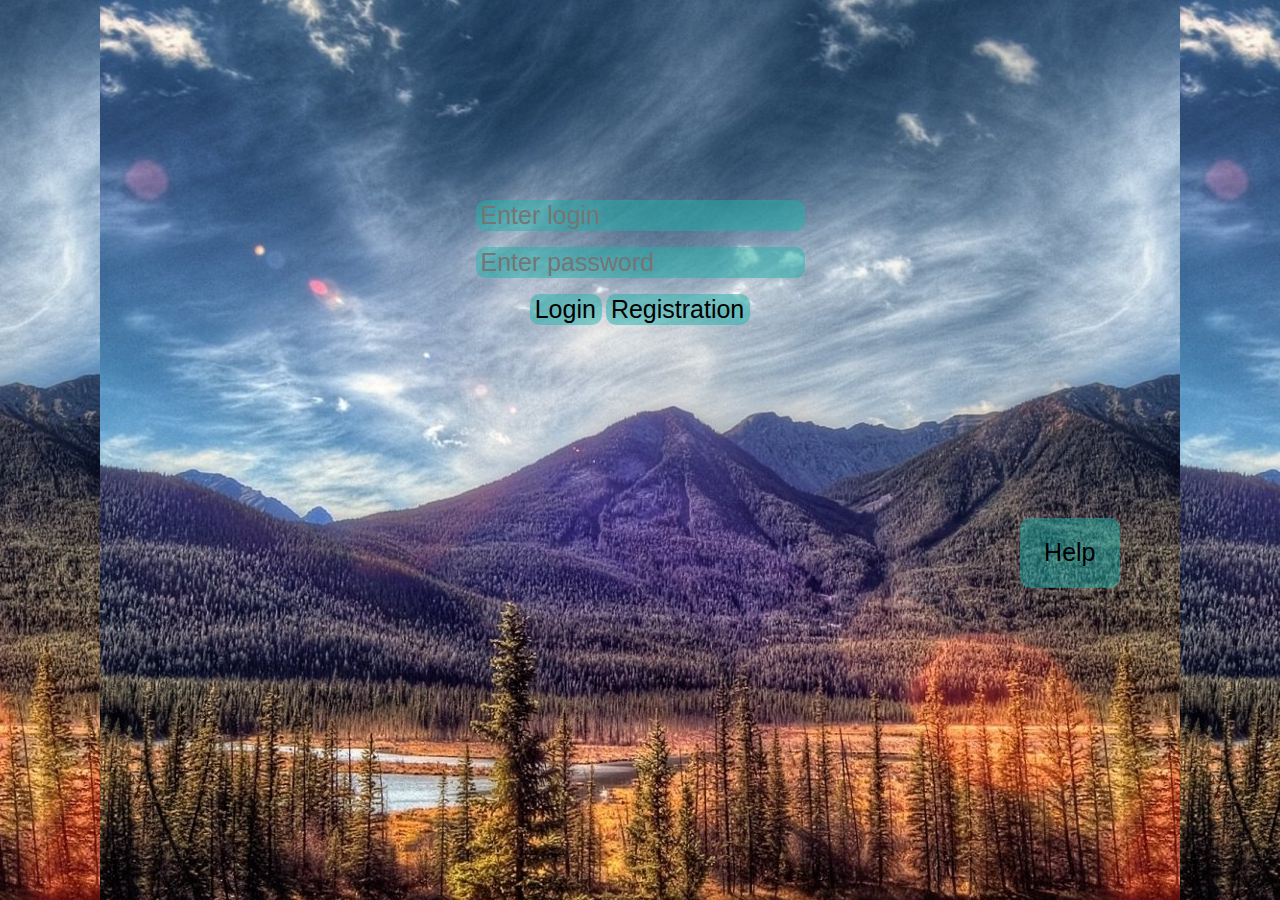
<file: Lesson54/index.html>
<!DOCTYPE html>
<html lang="en">
<head>
  <meta charset="UTF-8">
  <title>Index page</title>
  <link rel="stylesheet" href="css/style.css">
</head>
<body>
<!--<script language="javascript" type="text/javascript">
       document.location = "index.html?id=" + document.getElementById("login") + document.getElementById("password").value;
</script>-->
<form action="profile.html">
  <p><input type="text" class="text" name="login" placeholder="Enter login" id="login"></p>
  <p><input type="password" class="text" name="password" placeholder="Enter password" id="password"></p>
  <p>
    <button class="btn">Login</button>
    <button class="btn">Registration</button>
    <!--<input type="submit" class="btn" name="login" id="btnLogin" value="Login" formaction="http://localhost:63342/login.html">-->
    <!--<input type="submit" class="btn" name="register" id="btnRegistration" value="Registration" formaction="http://localhost:63342/registration.html">-->
  </p>
</form>
<button id="btnHelp" onclick="document.location='help.html'">Help</button>
</body>
</html>
</file>
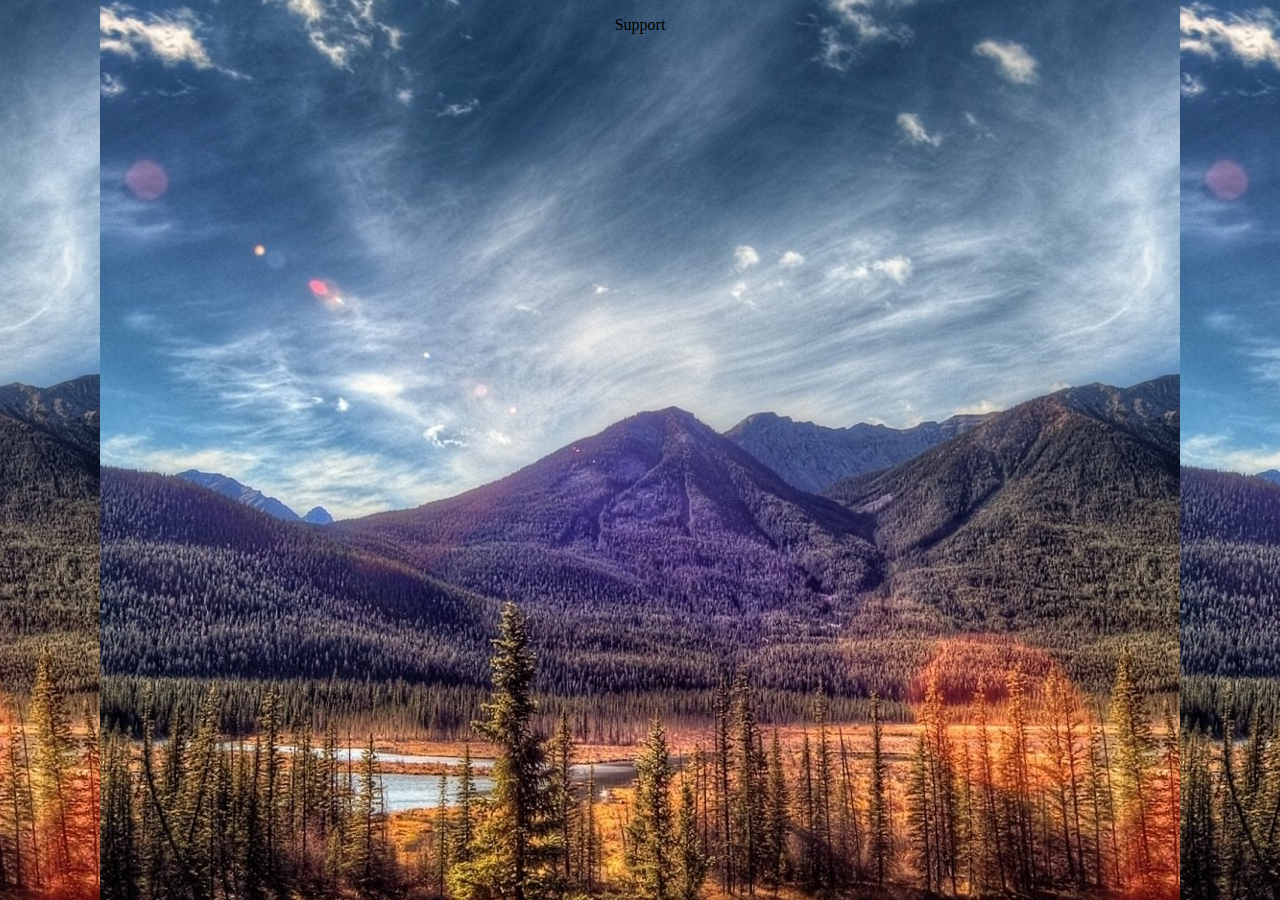
<file: Lesson54/help.html>
<!DOCTYPE html>
<html lang="en">
<head>
    <meta charset="UTF-8">
    <title>Help</title>
    <link rel="stylesheet" href="css/style.css">
</head>
<body>
<p id="support">Support</p>
</body>
</html>
</file>
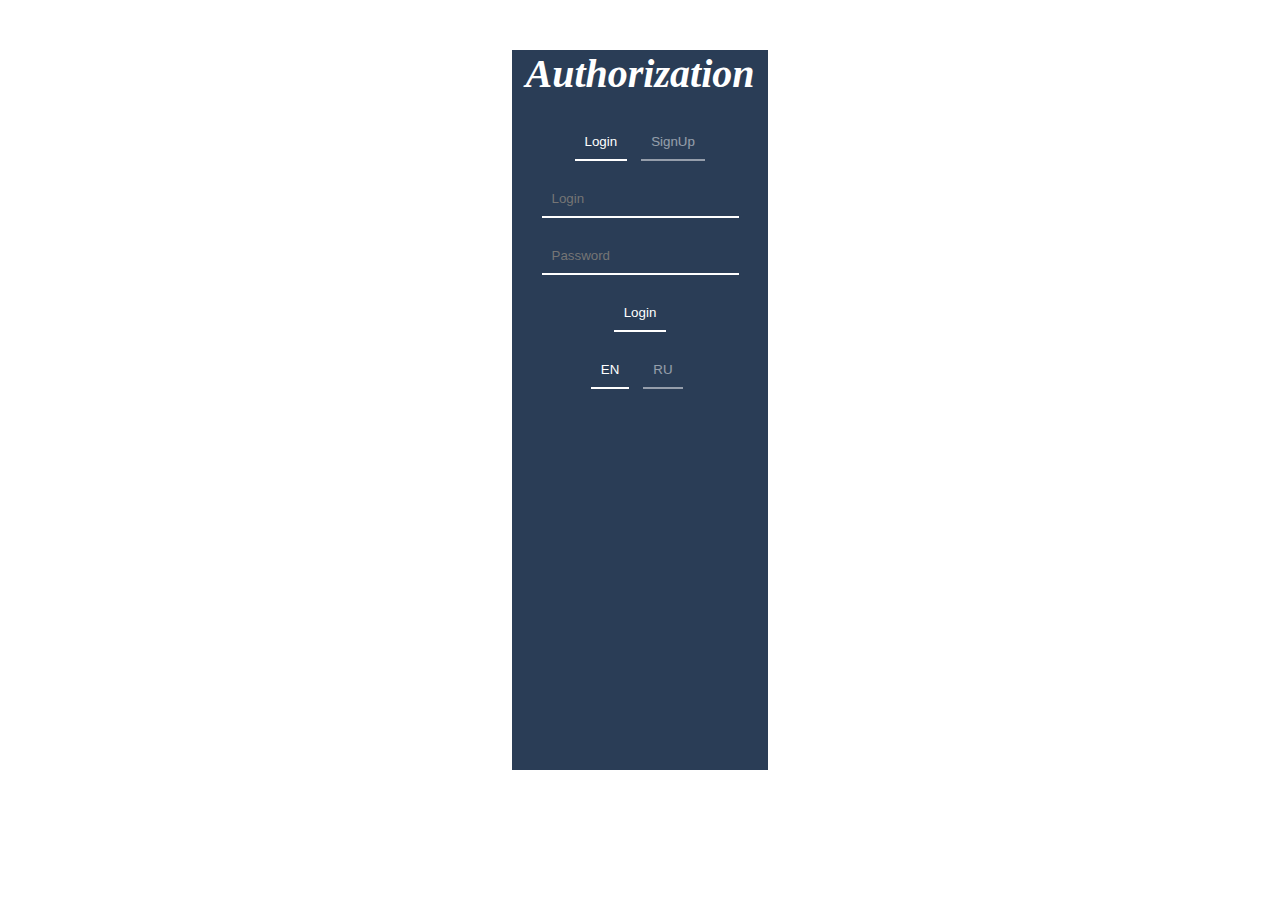
<file: Lesson54/Lesson54.html>
<!DOCTYPE html>
<html lang="en">
<head>
    <meta charset="UTF-8">
    <title>Lesson54</title>
    <link rel="stylesheet" href="css/Lesson54.css">
</head>
<body>
<div class="out">
    <h1 id="authorization"></h1>
    <div class="in1">
        <button id="login">Login</button>
        <button id="signUp">SignUp</button>
    </div>
    <form action="Registration.html" method="get" id="formSignUp">
        <input type="text" placeholder="Login" id="inputLogin" name="signLogin">
        <input type="password" placeholder="Password" id="inputPassword" name="signPassword">
        <select id="select" name="signCity">
            <option value="1" id="optMinsk">Minsk</option>
            <option value="2" id="optNewYork">NewYork</option>
            <option value="3" id="optWroclaw">Wroclaw</option>
            <option value="4" id="city" disabled selected hidden>City</option>
        </select>
        <input type="hidden" value="EN" name="lang" id="signLang">
        <input type="submit" value="Sign Up" id="btnSignUp">
    </form>
    <form action="TelephoneForm.html" method="get" id="formLogin">
        <input type="text" placeholder="Login" id="txtLogin" name="enterLogin">
        <input type="password" placeholder="Password" id="txtPassword" name="enterPassword">
        <input type="hidden" value="EN" name="lang" id="enterLang">
        <input type="submit" value="Login" id="btnLogin">
    </form>
    <div class="in2">
        <button id="langEN">EN</button>
        <button id="langRU">RU</button>
    </div>
</div>
<script src="Lesson54.js"></script>
</body>
</html>
</file>
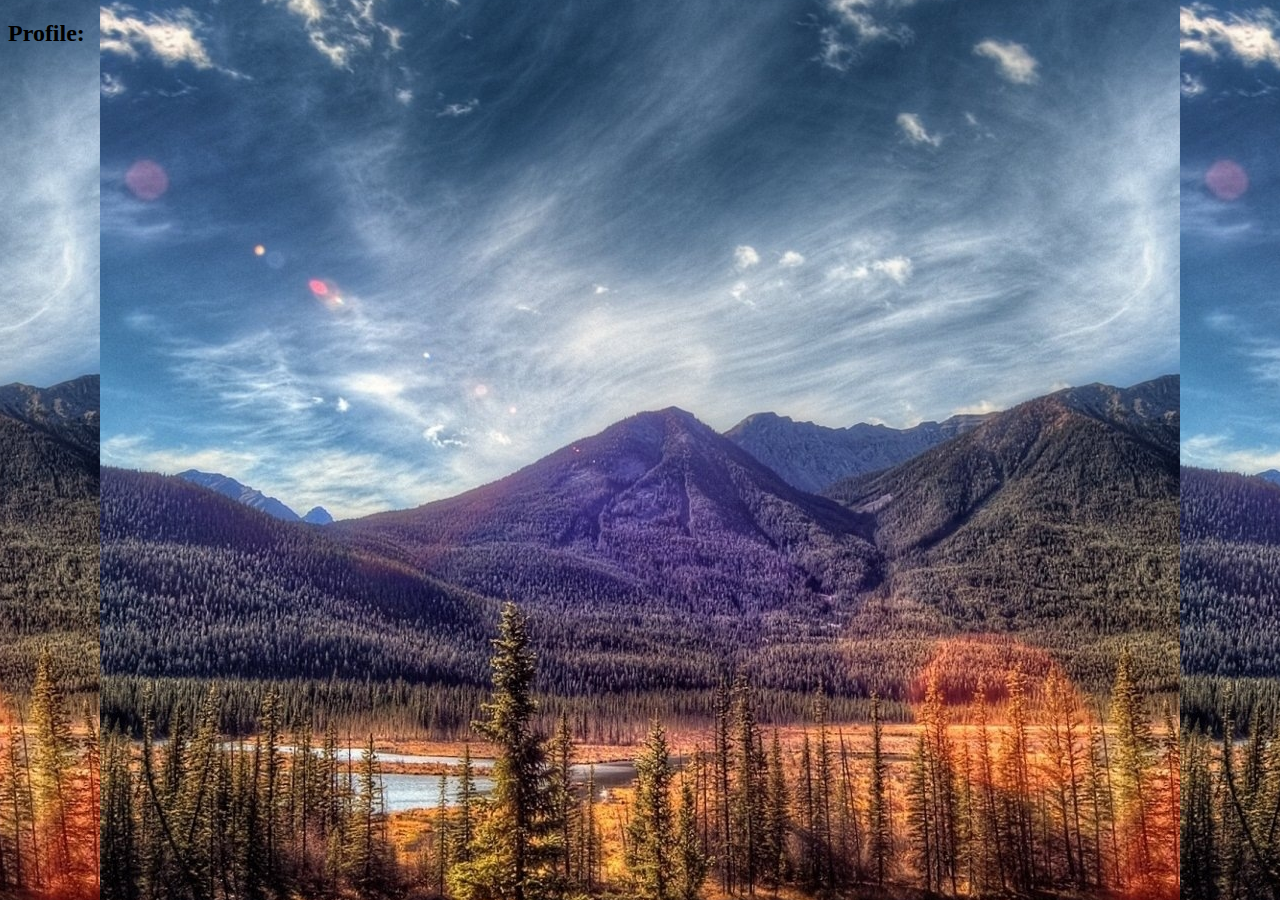
<file: Lesson54/profile.html>
<!DOCTYPE html>
<html lang="ru">
<head>
    <meta charset="UTF-8">
    <title>Profile</title>
    <link rel="stylesheet" href="css/style.css">
</head>
<body onload="OnLoad()">
<h2>Profile: <span id="profile"></span></h2>
</body>
<script language="javascript" type="text/javascript">
    function OnLoad() {
        var query = window.location.href.split("?")[1];
        var params = query.split("&");
        var profile = params[0].split("=")[1];
        var password = params[1].split("=")[1].split("#")[0];
        /*document.getElementById("login").innerHTML = params[0].split("=")[1];
        document.getElementById("password").innerHTML = params[1].split("=")[1].split("#")[0];*/
        console.log(profile.charAt(0));
        document.getElementById("profile").innerHTML = profile.charAt(0);
    }
</script>
</html>
</file>
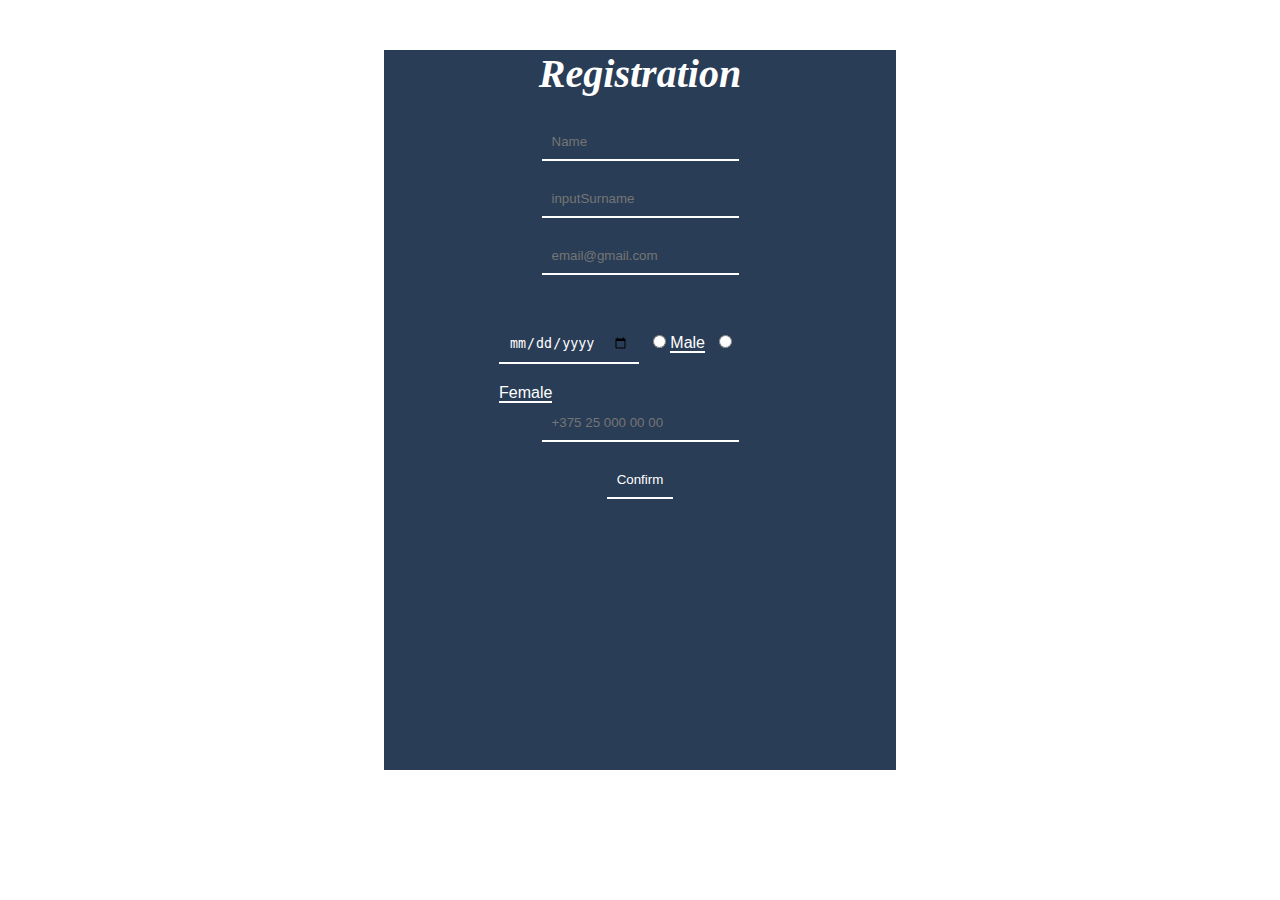
<file: Lesson54/Registration.html>
<!DOCTYPE html>
<html lang="en">
<head>
    <meta charset="UTF-8">
    <title>Registration</title>
    <link rel="stylesheet" href="css/Registration.css">
</head>
<body>
<div class="out">
    <h1 id="registration"></h1>
    <form action="TelephoneForm.html" method="get" id="form">
        <input type="text" placeholder="" id="inputName" name="inputName">
        <input type="text" placeholder="" id="inputSurname" name="inputSurname">
        <input type="email" placeholder="email@gmail.com" id="inputEmail" name="inputEmail">
        <div class="in">
        <input type="date" class="inline">
        <input type="radio" class="inline" name="gender" value="male" id="male">
        <label for="male" id="labelMale"></label>
        <input type="radio" class="inline" name="gender" value="female" id="female">
        <label for="female" id="labelFemale"></label>
        </div>
        <input type="text" placeholder="" id="phonenumber" name="phonenumber">
        <input type="submit" id="signUp" value="">
    </form>
</div>
<script src="Registration.js"></script>
</body>
</html>
</file>
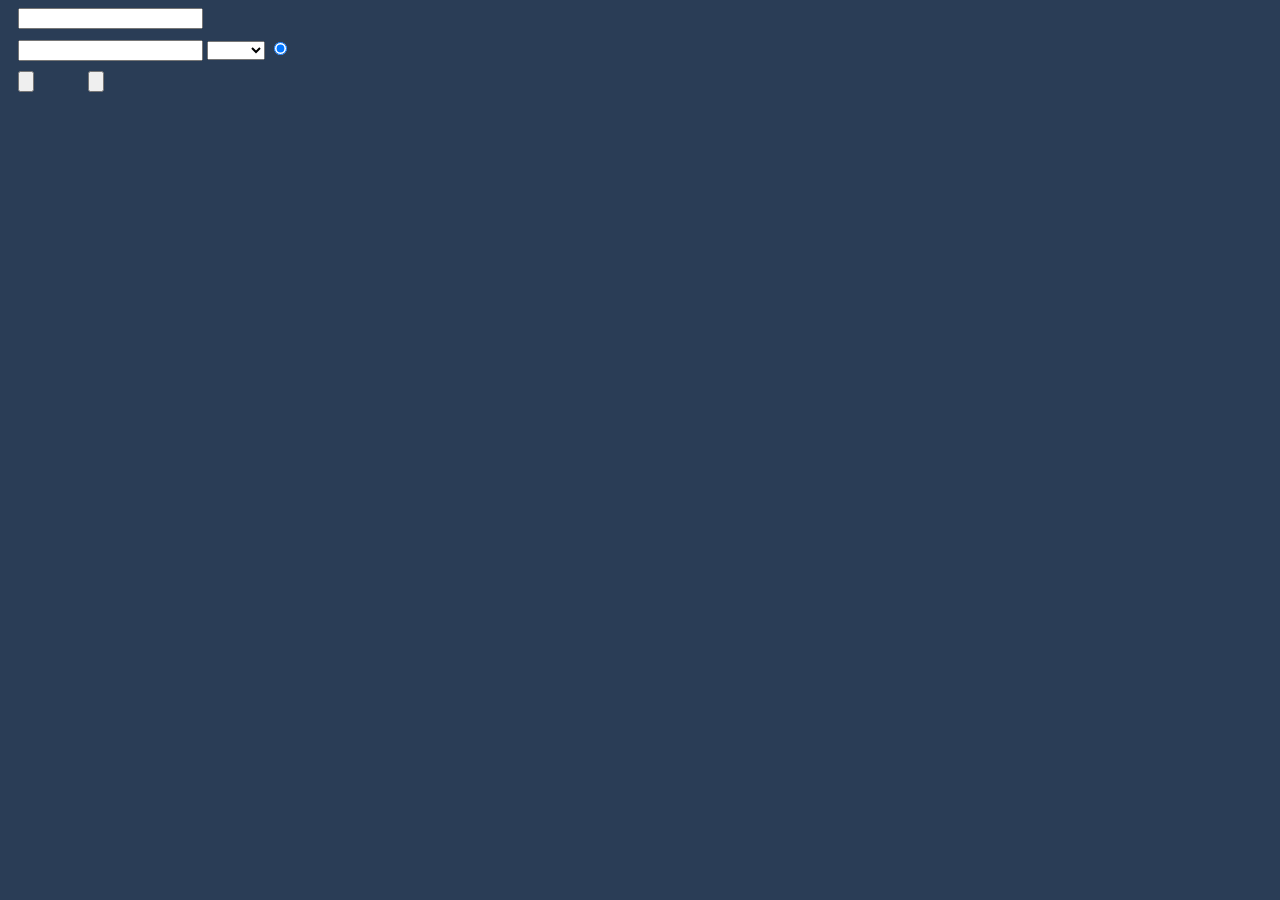
<file: Lesson54/TelephoneForm.html>
<!DOCTYPE html>
<html lang="en">
<head>
    <meta charset="UTF-8">
    <title>Telephone form</title>
    <link rel="stylesheet" href="TelephoneForm.css">
</head>
<body>
<form method='GET'>
    <b id="b"></b> <input type="text" placeholder="" name="name" id="name"/>
    <div id="addPhoneNumber">
        <span id="spanPhoneNumber"></span>
        <input type="text" name="phone" id="ph" placeholder=""/>
        <span id="spanPhoneType"></span>
        <select name="type">
            <option value="1" selected></option>
            <option value="2">Home</option>
            <option value="3">Work</option>
        </select>
        <span id="spanPriority"></span><input type="radio" name="main" value="1" checked/>
    </div>
    <input type="submit" value="" name="submit" id="submit"/>
    <input type="button" value="" id="btnOneMorePhone"/>
</form>
<script src="TelephoneForm.js"></script>
</body>
</html>
</file>
<file: Lesson54/css/style.css>
body{
    background-image: url("../resources/pic.jpg");
    background-size: 1080px auto;
    background-position: center;
    background-attachment: fixed;
    position: relative;
}
form{
    margin: 200px auto;
    width: 400px;
    text-align: center;
}
textarea:focus, input:focus, select:focus{
    outline: none;
}
input, button{
    border-radius: 10px;
    border: none;
    background-color: rgba(32,178,170,.50);
    font-size: 25px;
    transition-property: background-color;
    transition-duration: 500ms;
    padding-left: 5px;
}
input:hover, button:hover{
    background-color: rgba(32,178,170,.80);
}
.text:focus{
    background-color: rgba(32,178,170,.80);
}
.btn:active, button:active{
    background-color: rgba(32,178,170,.99);
}
#btnHelp {
    height: 70px;
    width: 100px;
    position: absolute;
    bottom: -210%;
    right: 12%;
}
#support{
    text-align: center;
}
</file>
<file: Lesson54/css/Lesson54.css>
h1{
    font-style: oblique;
    text-align: center;
    font-size: 40px;
    color: white;
    margin-top: 50px;
}
input, select{
    display: block;
    margin: 20px auto;
    color: white;
}
textarea:focus, input:focus, select:focus{
    outline: none;
}
option{
    background: rgba(39, 59, 84, 99);
}
#login, #signUp, #langRU, #langEN, input, select{
    background: rgba(39, 59, 84, 0);
    border: none;
    border-bottom: 2px white solid;
    padding: 10px;
    color: white;
    transition-property: background-color, opacity;
    transition-duration: 500ms;
}
#btnLogin, #btnSignUp{
    transition-property: background-color;
    transition-duration: 50ms;
}
#login, #langEN{
    margin-left: 2px;
}
#signUp, #langRU{
    margin-left: 10px;
    opacity: 0.5;
}
div.out{
    background: rgba(39, 59, 84, .99);
    margin: auto;
    width: 20vw;
    height: 80vh;
    min-width: 200px;
}
div.in1, div.in2{
    width: 10vw;
    margin: auto;
    min-width: 135px;
}
div.in2{
    width: 8vw;
    min-width: 95px;
}
input:hover, select:hover, #signUp:hover, #login:hover, #langEN:hover, #langRU:hover, option:hover{
    opacity: 0.2;
}
input:focus, option:focus{
    opacity: 0.5;
}
#btnLogin:active, #btnSignUp:active{
    background-color: rgba(47, 70, 98, 0.99);
}
</file>
<file: Lesson54/css/Registration.css>
div.out{
    background: rgba(39, 59, 84, .99);
    margin: 50px auto;
    width: 40vw;
    height: 80vh;
    min-width: 200px;
}
div.in{
    height: 70px;
    margin: auto auto;
    padding: 10px;
}
textarea:focus, input:focus, select:focus{
    outline: none;
}
h1{
    font-style: oblique;
    text-align: center;
    font-size: 40px;
    color: white;
    margin-top: 50px;
}
label{
    color: white;
    font-family: 'Arial', sans-serif;
    border-bottom: 2px white solid;
    transition-property: background-color, opacity;
    transition-duration: 500ms;
}
input{
    display: block;
    margin: 20px auto;
    color: white;
    background: rgba(39, 59, 84, 0);
    border: none;
    border-bottom: 2px white solid;
    padding: 10px;
    transition-property: background-color, opacity;
    transition-duration: 500ms;
}
input[type=radio]{
    margin-left: 10px;
}
.inline{
    display: inline;
}
input:hover, label:hover{
    opacity: 0.2;
}
input:focus{
    opacity: 0.5;
}
#signUp:active{
    opacity: 1;
    background-color: rgba(47, 70, 98, 0.99);
}
</file>
<file: Lesson54/TelephoneForm.css>
body{
    background: rgba(39, 59, 84, .99);
}
div{
    margin: 10px;
}
#submit{
    margin-left: 10px;
}
#btnOneMorePhone{
    margin-left: 50px;
}
#b{
    margin-left: 10px;
}
</file>
